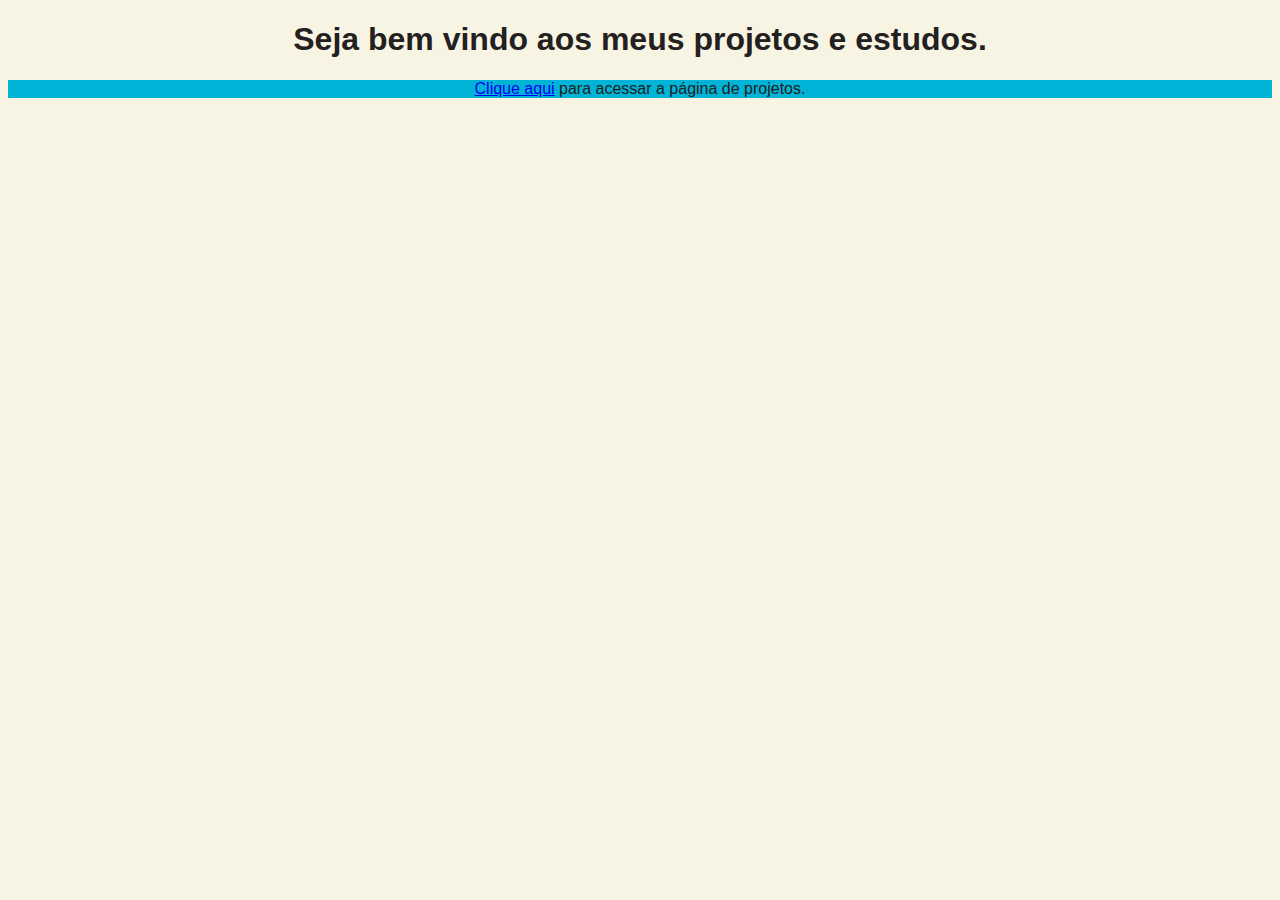
<file: index.html>
<!DOCTYPE html>
<html lang="pt-br">
<head>
    <meta charset="UTF-8">
    <meta http-equiv="X-UA-Compatible" content="IE=edge">
    <meta name="viewport" content="width=device-width, initial-scale=1.0">
    <title>Home</title>
    <link rel="stylesheet" href="style.css">
</head>
<body>
    <h1>Seja bem vindo aos meus projetos e estudos.</h1>
    
        <p><a href="https://github.com/willynascimento07" target="_blank" rel="external">Clique aqui</a> para acessar a página de projetos.</p>
</body>
</html>
</file>
<file: style.css>
body {
    background-color: #F8F4E3;
    font-family: Arial, Helvetica, sans-serif;
    text-align: center;
}
h1 {
    color: #232020;
}
p {
    color: #232020;
    background-color: #00B4D8;
}
</file>
